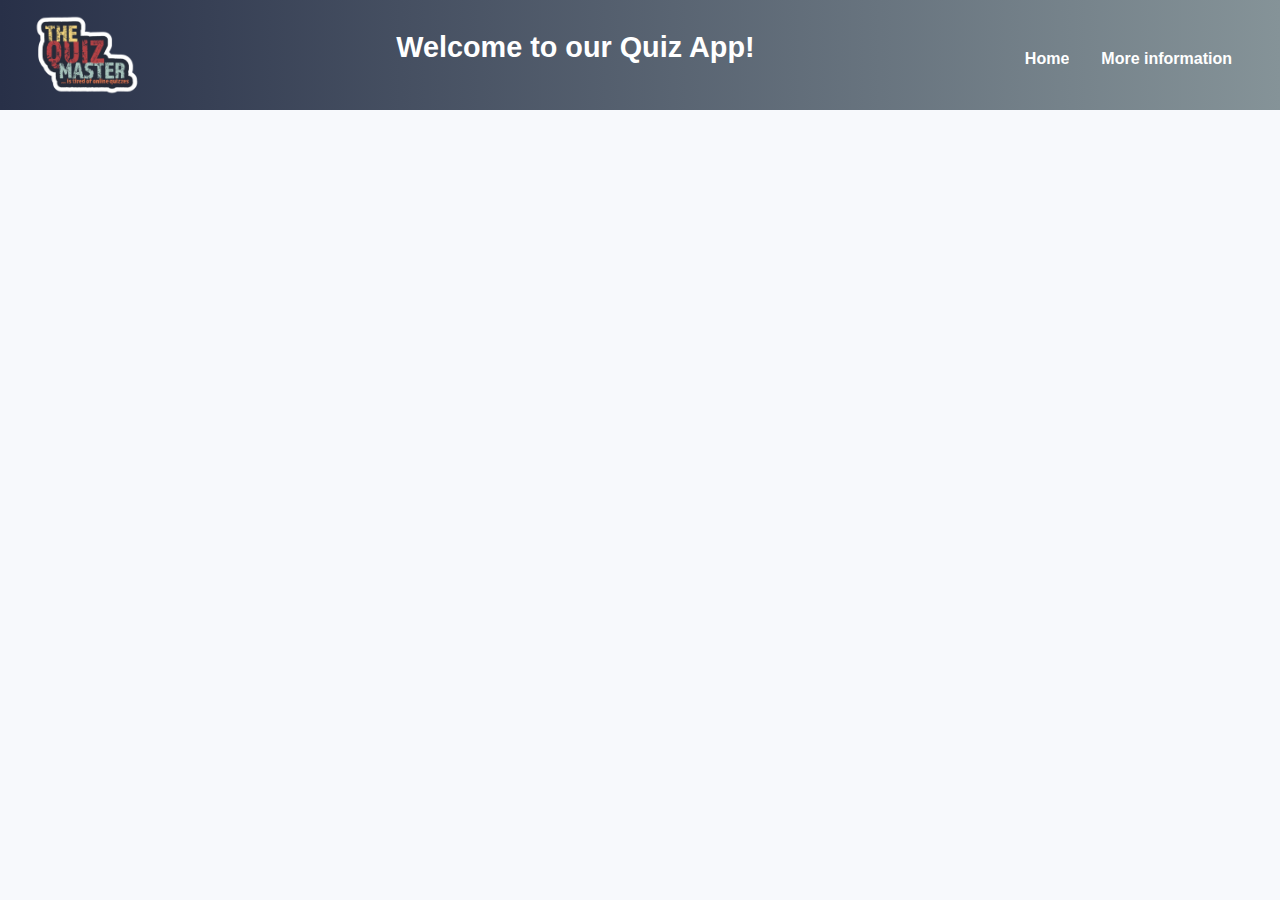
<file: index.html>
<!DOCTYPE html>
<html lang="en">

<head>
    <meta charset="UTF-8">
    <meta name="viewport" content="width=device-width, initial-scale=1.0">
    <link rel="stylesheet" href="./css/index.css">
    <title>Quiz App</title>
</head>

<body>
    <header>
        <img src="./images/Logo.png" alt="Logo">
        <h1>Welcome to our Quiz App!</h1>
        <nav>
            <ul>
                <li><a href="./index.html" data-replace="Home"><span>Home</span></a></li>
                <li><a href="./html/moreInformation.html" data-replace="More information"><span>More information</span></a></li>
            </ul>
        </nav>
    </header>

    <main>
        <div class="categories">

        </div>
    </main>
    <script src="./js/main.js"></script>
</body>

</html>
</file>
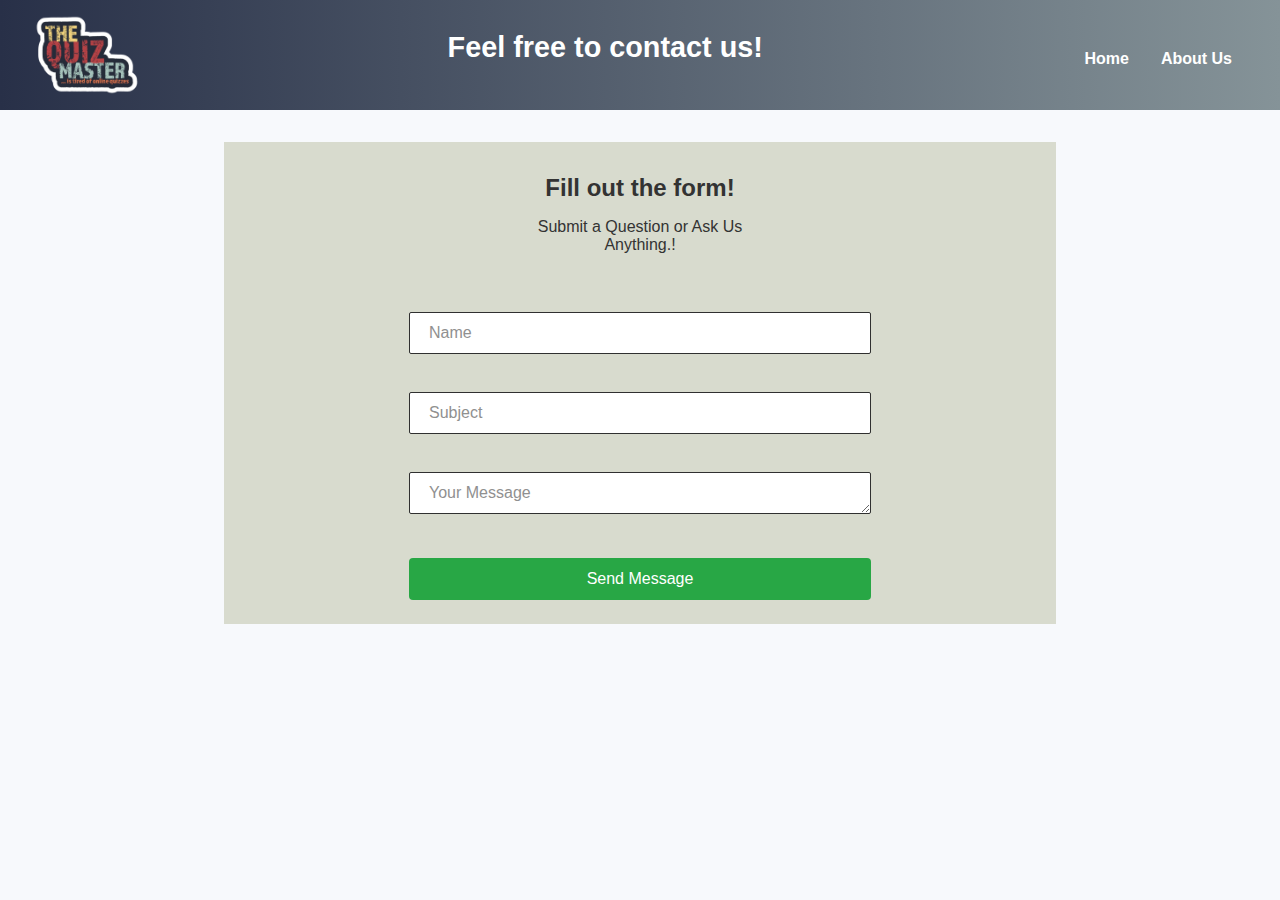
<file: html/moreInformation.html>
<!DOCTYPE html>
<html lang="en">

<head>
    <meta charset="UTF-8">
    <meta name="viewport" content="width=device-width, initial-scale=1.0">
    <title>More Information Page</title>
    <link rel="stylesheet" href="../css/moreInformation.css">
</head>

<body>
    <header>
        <img src="../images/Logo.png" alt="Logo">
        <h1>Feel free to contact us!</h1>
        <nav>
            <ul>
                <li><a href="../index.html" data-replace="Home"><span>Home</span></a></li>
                <li><a href="https://github.com/AbuMulla-Mohammad/GSGQuizAPP" data-replace="About Us"
                        target="_blank"><span>About Us</span></a></li>
            </ul>
        </nav>
    </header>
    <main>
        <section class="contactForm">
            <div class="container">
                <div class="ctaForm">
                    <h2>Fill out the form!</h2>
                    <p>Submit a Question or Ask Us Anything.!</p>
                </div>
                <form>
                    <input type="text" placeholder="Name" class="form__input" id="name" />
                    <label for="name" class="form__label">Name</label>

                    <input type="text" placeholder="Subject" class="form__input" id="subject" />
                    <label for="subject" class="form__label">Subject</label>

                    <textarea type="text" placeholder="Your Message" class="form__input" id="message"></textarea>
                    <label for="message" class="form__label">Your Message</label>

                    <button type="submit">Send Message</button>
                </form>
        </section>
    </main>
</body>

</html>
</file>
<file: css/index.css>
/* General Body Style */
body {
    font-family: Arial, sans-serif;
    margin: 0;
    padding: 0;
    background-color: #F7F9FC;
    color: #333;
}

/* Header Style */
header {
    display: flex;
    justify-content: space-between;
    align-items: center;
    background: linear-gradient(to right, #283048, #859398);
    color: #fff;
    padding: 0 2rem;
    text-align: center;
}

header img {
    width: 110px;
}

header h1 {
    font-size: 1.8rem;
    margin: 0 0 1rem 0;
    cursor: default;
}

nav ul {
    display: flex;
    justify-content: space-between;
    list-style: none;
    padding: 0;
    margin: 0.5em 0 0;
}

nav ul li {
    margin: 0 1em;
}

nav a {
    overflow: hidden;
    position: relative;
    display: inline-block;
    text-decoration: none;
    color: #fff;
    font-weight: 700;
    vertical-align: top;
}

nav a::before,
nav a::after {
    content: '';
    position: absolute;
    width: 100%;
    left: 0;
}

nav a::before {
    background-color: #ffe66d;
    height: 2px;
    bottom: 0;
    transform-origin: 100% 50%;
    transform: scaleX(0);
    transition: transform .3s cubic-bezier(0.76, 0, 0.24, 1);
}

nav a::after {
    content: attr(data-replace);
    height: 100%;
    top: 0;
    transform-origin: 100% 50%;
    transform: translate3d(200%, 0, 0);
    transition: transform .3s cubic-bezier(0.76, 0, 0.24, 1);
    color: #ffe66d;
}

nav a:hover::before {
    transform-origin: 0% 50%;
    transform: scaleX(1);
}

nav a:hover::after {
    transform: translate3d(0, 0, 0);
}

nav a span {
    display: inline-block;
    transition: transform .3s cubic-bezier(0.76, 0, 0.24, 1);
}

nav a:hover span {
    transform: translate3d(-200%, 0, 0);
}

main {
    background-color: #f7f9fc;
    padding: 2rem 2rem 4rem 2rem;
}

/* Categories Style */
.categories {
    display: flex;
    justify-content: space-between;
    flex-wrap: wrap;
}

/* Style for category images and names */
.category-image {
    width: 100px;
    height: auto;
    transition: transform 0.3s;
}

.category-name {
    display: block;
    text-align: center;
    font-weight: bold;
    margin-top: 0.5em;
    color: #333;
}

/* Dropdown menu Style */
.dropdown {
    width: 130px;
    height: 145px;
    position: relative;
    display: inline-block;
    text-align: center;
    margin: 2rem 2rem;
    padding: 1rem;
    background: linear-gradient(145deg, #e6e6e6, #ffffff);
    border-radius: 10px;
    box-shadow: 5px 5px 10px rgba(0, 0, 0, 0.3), -5px -5px 10px rgba(255, 255, 255, 0.7);
}

.dropdown:hover .category-image {
    transform: scale(1.05);
    /* Scale image on hover */
}

.dropbtn {
    background-color: #28a745;
    color: white;
    padding: 16px;
    font-size: 16px;
    border: none;
    cursor: pointer;
    border-radius: 8px;
    box-shadow: 0px 8px 16px rgba(0, 0, 0, 0.3), 0px 0px 6px rgba(0, 0, 0, 0.15);
    transition: background-color 0.3s ease, box-shadow 0.3s ease;
}

.dropdown-content {
    position: absolute;
    padding-right: 0.5em;
    z-index: -1;
    left: -1px;
    top: 70%;
    width: 157px;
    background: linear-gradient(145deg, #e6e6e6, #ffffff);
    border-radius: 10px;
    box-shadow: 5px 5px 10px rgba(0, 0, 0, 0.3), -5px -5px 10px rgba(255, 255, 255, 0.7);
    transition: top 0.5s ease-out, z-index 0.2s ease-out;
}

.dropdown:hover .dropdown-content {
    z-index: 1;
    top: 180px;
}

.dropdown-content ul {
    list-style-type: none;
    padding: 0;
    margin: 0;
}

.dropdown-content ul li {
    padding: 8px 16px;
}

.dropdown-content ul li a {
    color: black;
    text-decoration: none;
    display: block;
}

ul li a:hover {
    color: #3ca0e7;
}


ul li {
    text-align: left;
    border-style: none;
}

.dropdown-content ul li a:hover {
    padding-left: 10px;
    border-left: 2px solid #3ca0e7;
    transition: all 0.3s ease;
}


ul li a {
    transition: all 0.5s ease;
}

.dropdown:hover .dropdown-content {
    display: block;
}

.dropdown:hover .dropbtn {
    background-color: #218838;
    box-shadow: 0px 12px 24px rgba(0, 0, 0, 0.35), 0px 0px 8px rgba(0, 0, 0, 0.2);
}

/* Style for small screens */
@media (max-width: 600px) {
    header {
        padding: 0 0.5rem;
    }

    header h1 {
        display: none;
    }

    header img {
        width: 95px;
    }

    .dropdown {
        width: 92px;
        height: 135px;
        position: relative;
        display: inline-block;
        text-align: center;
        margin: 1rem 0rem;
    }
}
</file>
<file: css/moreInformation.css>
/* General Body Style */
body {
    font-family: Arial, sans-serif;
    margin: 0;
    padding: 0;
    background-color: #F7F9FC;
    color: #333;
}

/* Header Style */
header {
    display: flex;
    justify-content: space-between;
    align-items: center;
    background: linear-gradient(to right, #283048, #859398);
    color: #fff;
    padding: 0 2rem;
    text-align: center;
}

header img {
    width: 110px;
}

header h1 {
    font-size: 1.8rem;
    margin: 0 0 1rem 0;
    cursor: default;
}

nav ul {
    display: flex;
    justify-content: space-between;
    list-style: none;
    padding: 0;
    margin: 0.5em 0 0;
}

nav ul li {
    margin: 0 1em;
}

nav a {
    overflow: hidden;
    position: relative;
    display: inline-block;
    text-decoration: none;
    color: #fff;
    font-weight: 700;
    vertical-align: top;
}

nav a::before,
nav a::after {
    content: '';
    position: absolute;
    width: 100%;
    left: 0;
}

nav a::before {
    background-color: #ffe66d;
    height: 2px;
    bottom: 0;
    transform-origin: 100% 50%;
    transform: scaleX(0);
    transition: transform .3s cubic-bezier(0.76, 0, 0.24, 1);
}

nav a::after {
    content: attr(data-replace);
    height: 100%;
    top: 0;
    transform-origin: 100% 50%;
    transform: translate3d(200%, 0, 0);
    transition: transform .3s cubic-bezier(0.76, 0, 0.24, 1);
    color: #ffe66d;
}

nav a:hover::before {
    transform-origin: 0% 50%;
    transform: scaleX(1);
}

nav a:hover::after {
    transform: translate3d(0, 0, 0);
}

nav a span {
    display: inline-block;
    transition: transform .3s cubic-bezier(0.76, 0, 0.24, 1);
}

nav a:hover span {
    transform: translate3d(-200%, 0, 0);
}

.container {
    margin: auto;
}

/* Form Style */
.contactForm {
    margin-top: 2rem;
}

.contactForm form {
    display: flex;
    flex-direction: column;
}

.contactForm .container {
    max-width: 768px;
    display: flex;
    flex-direction: column;
    justify-content: center;
    align-items: center;
    padding: 2rem 2rem 1.5rem;
    background-color: #D8DBCE;
}

.ctaForm {
    margin-bottom: 2rem;
    text-align: center;
}

.ctaForm h2 {
    font-size: 1.5rem;
    width: 100%;
    max-width: 25ch;
    margin: 0 auto;
    text-align: center;
}

.ctaForm p {
    margin-top: 1rem;
    font-size: 1rem;
    width: 100%;
    max-width: 24ch;
}

.form {
    align-self: center;
}

.form__input {
    width: clamp(120px, 50vw, 420px);
    height: 2.5rem;
    padding: 0 1.25rem;
    border: 1px solid #303030;
    border-radius: 2px;
    margin: 0.625rem auto;
    transition: all 250ms;
}

.form__input:focus {
    outline: none;
    border-top-color: rgba(0, 0, 0, 0.1);
}

.form__input:focus+.form__label,
.form__input:not(:placeholder-shown)+.form__label {
    transform: translateY(-4.50rem) scale(1);
    color: #303030;
}

.form__input::placeholder {
    display: none;
    color: transparent;
    -webkit-user-select: none;
    -ms-user-select: none;
    user-select: none;
}

.form__input:not(:placeholder-shown) {
    border-top-color: rgba(0, 0, 0, 0.5);
}

.form__label {
    font-size: 1rem;
    color: #909090;
    display: block;
    transform: translate(1.25rem, -2.5rem);
    transform-origin: 0 0;
    transition: all 500ms;
    -webkit-user-select: none;
    -ms-user-select: none;
    user-select: none;
    pointer-events: none;
}

/* "Send Message" button */
button {
    padding: 0.75rem 1.5rem;
    background-color: #28a745;
    color: white;
    border: none;
    border-radius: 4px;
    cursor: pointer;
    font-size: 1rem;
    margin-top: 1rem;
    transition: background-color 0.3s, transform 0.2s;
}

button:hover {
    background-color: #218838;
    transform: translateY(-2px);
}

/* Small screen Styles */
@media (max-width: 600px) {
    header {
        padding: 0 0.5rem;
    }

    header h1 {
        display: none;
    }

    header img {
        width: 95px;
    }

    .contactForm {
        padding: 1rem;
    }
}
</file>
